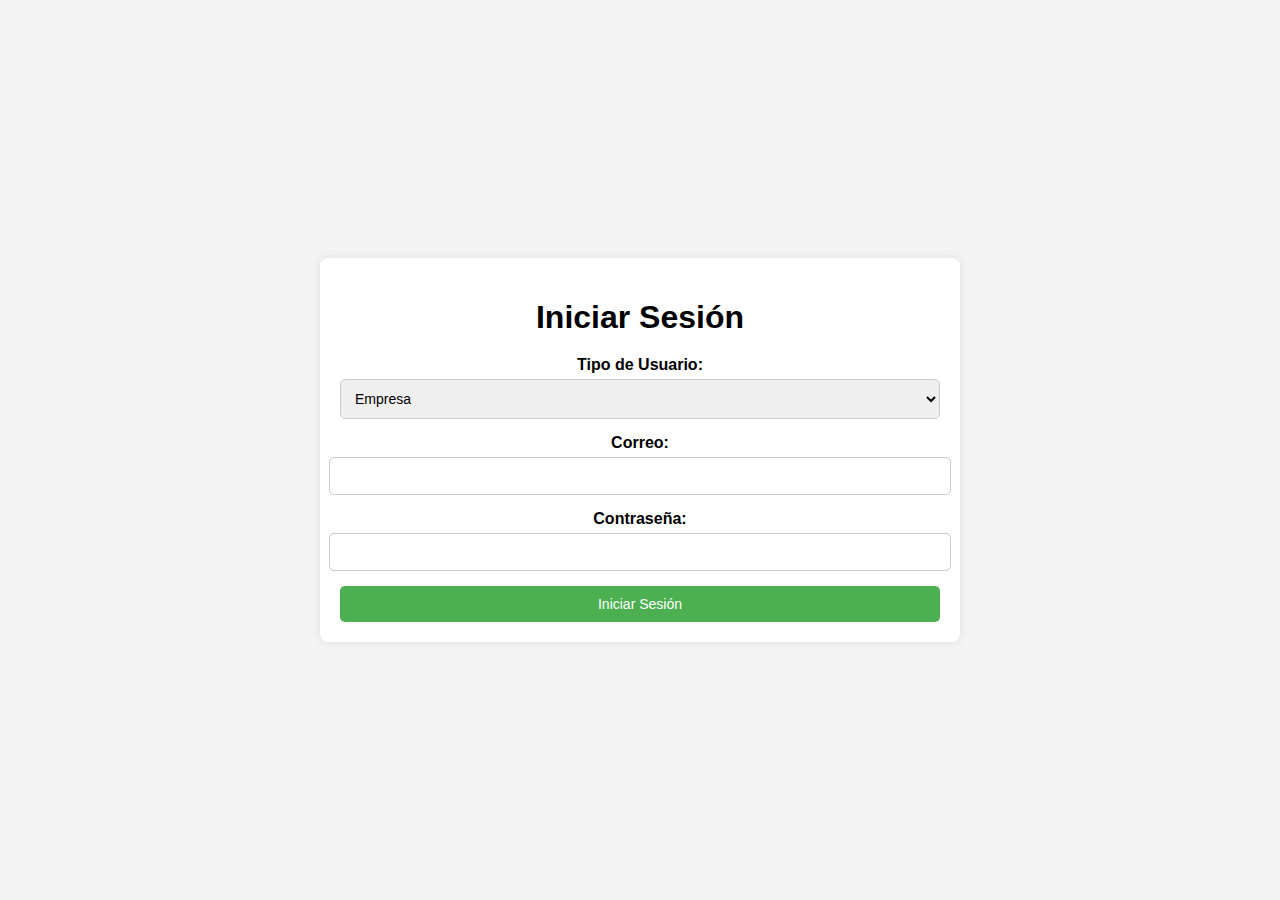
<file: templates/login.html>
<!DOCTYPE html>
<html lang="en">
<head>
    <meta charset="UTF-8">
    <meta name="viewport" content="width=device-width, initial-scale=1.0">
    <title>Iniciar Sesión</title>
    <link rel="stylesheet" href="/static/css/styles.css">
</head>
<body>
    <div class="container">
        <h1>Iniciar Sesión</h1>
        <form action="/login" method="POST">
            <div class="form-group">
                <label for="user_type">Tipo de Usuario:</label>
                <select id="user_type" name="user_type" required>
                    <option value="empresa">Empresa</option>
                    <option value="persona">Persona</option>
                </select>
            </div>
            
            <div class="form-group">
                <label for="email">Correo:</label>
                <input type="email" id="email" name="email" required>
            </div>
            
            <div class="form-group">
                <label for="password">Contraseña:</label>
                <input type="password" id="password" name="password" required>
            </div>
            
            <button type="submit">Iniciar Sesión</button>
        </form>
    </div>
    <script src="/static/js/main.js"></script>
</body>
</html>
</file>
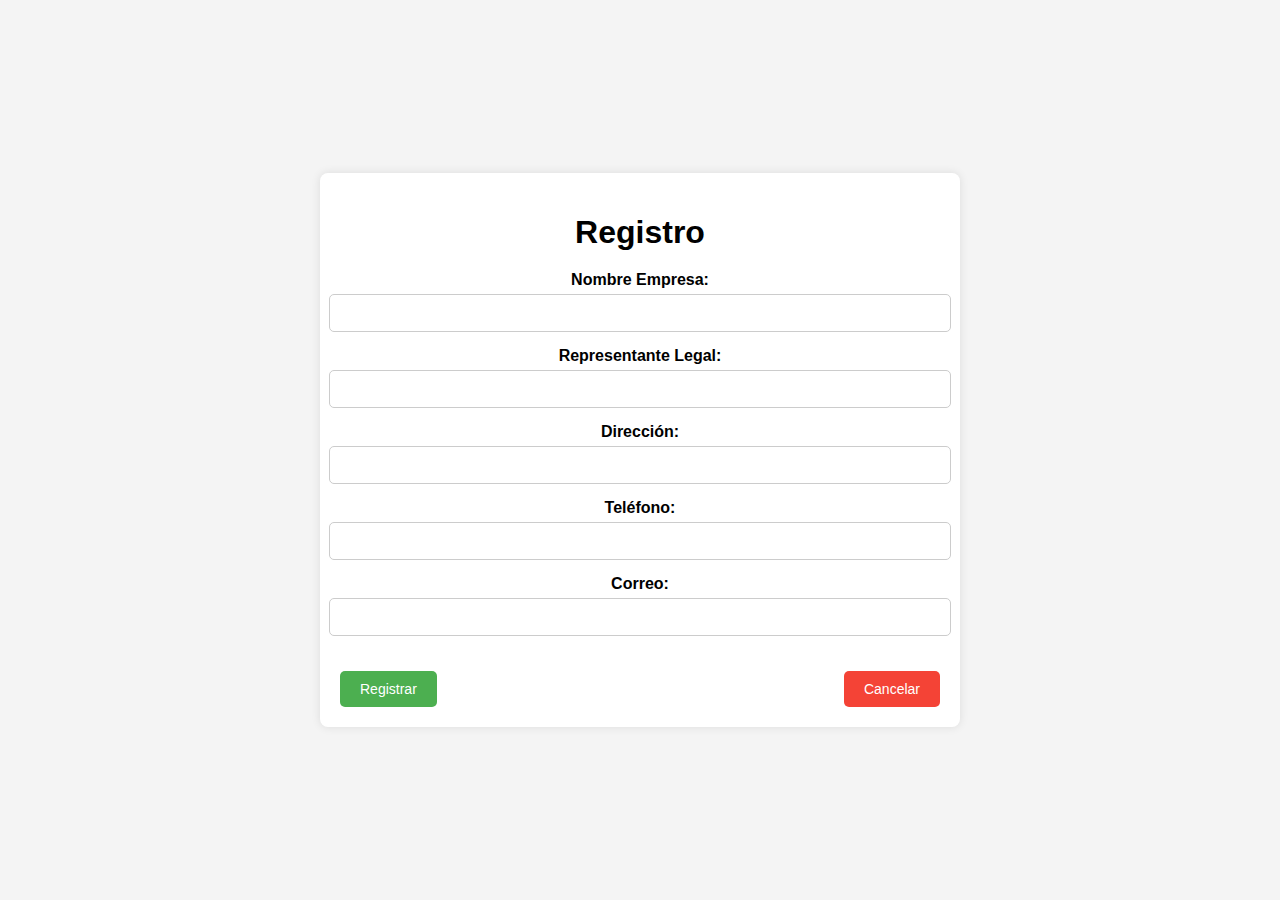
<file: templates/register.html>
<!DOCTYPE html>
<html lang="en">
<head>
    <meta charset="UTF-8">
    <meta name="viewport" content="width=device-width, initial-scale=1.0">
    <title>Registro</title>
    <link rel="stylesheet" href="/static/css/styles.css">
</head>
<body>
    <div class="container">
        <h1>Registro</h1>
        <form action="/register_empresa" method="POST">
            <div class="form-group">
                <label for="nombre">Nombre Empresa:</label>
                <input type="text" id="nombre" name="nombre" required>
            </div>
            <div class="form-group">
                <label for="representante">Representante Legal:</label>
                <input type="text" id="representante" name="representante" required>
            </div>
            <div class="form-group">
                <label for="direccion">Dirección:</label>
                <input type="text" id="direccion" name="direccion" required>
            </div>
            <div class="form-group">
                <label for="telefono">Teléfono:</label>
                <input type="tel" id="telefono" name="telefono" required>
            </div>
            <div class="form-group">
                <label for="correo">Correo:</label>
                <input type="email" id="correo" name="correo" required>
            </div>
            <div class="form-actions">
                <button type="submit">Registrar</button>
                <button type="button" onclick="window.location.href='/'">Cancelar</button>
            </div>
        </form>
    </div>
    <script src="/static/js/main.js"></script>
</body>
</html>
</file>
<file: static/css/styles.css>
/* CSS */
.popup {
    display: none;
    position: absolute;
    z-index: 1;
    left: 40%;
    top: 0%; /* Ajustado para mostrar el popup en la parte superior */
    transform: translateX(-50%);
    width: auto;
    height: auto;
    overflow: auto;
    background-color: rgba(0, 0, 0, 0.4);
    justify-content: center;
    align-items: center;
    padding: 20px;
    background-color: white;
    box-shadow: 0 0 10px rgba(0,0,0,0.1);
    cursor: move;
}


/* Estilos para el popup independiente */
.independent-popup {
    background-color: rgba(255, 255, 255, 0.9); /* Fondo semi-transparente */
    border: 2px solid #ff5722; /* Borde naranja */
    border-radius: 10px;
}

.independent-popup .popup-content {
    padding: 20px;
}

.independent-popup .close {
    color: #ff5722; /* Color del botón de cierre naranja */
}

.popup-content {
    background-color: white;
    margin: auto;
    padding: 20px;
    border: 1px solid #888;
    width: 80%;
    /*max-width: 500px;*/
    border-radius: 10px;
    box-shadow: 0 0 10px rgba(0, 0, 0, 0.1);
    position: relative;
}

.close {
    color: #aaa;
    float: right;
    font-size: 20px;
    font-weight: bold;
    cursor: pointer;
}

.close:hover,
.close:focus {
    color: black;
    text-decoration: none;
    cursor: pointer;
}

body {
    display: flex;
    flex-direction: column;
    margin: 0;
    font-family: Arial, sans-serif;
    margin: 0;
    font-family: Arial, sans-serif;
    display: flex;
    justify-content: center;
    align-items: center;
    min-height: 100vh;
    background-color: #f4f4f4;
    height: 100vh;
}

.container {
    width: 90%;
    max-width: 600px;
    background-color: white;
    box-shadow: 0 0 10px rgba(0, 0, 0, 0.1);
    padding: 20px;
    border-radius: 8px;
    text-align: center;
}

header {
    background-color: #f8f8f8;
    padding: 10px;
    text-align: center;
    border-bottom: 1px solid #ddd;
    display: flex;
    justify-content: center;
    gap: 10px;
    margin-bottom: 20px;
}

nav {
    background-color: #4CAF50;
    color: white;
    padding: 15px;
    text-align: center;
    display: flex;
    justify-content: center;
    gap: 10px;
    margin-bottom: 20px;
}

aside {
    display: flex;
    justify-content: center;
    gap: 10px;
    padding: 20px;
    background-color: #f0f0f0;
    border-top: 1px solid #ddd;
}

button {
    padding: 10px 20px;
    font-size: 14px;
    cursor: pointer;
    border: none;
    border-radius: 5px;
    background-color: #4CAF50;
    color: white;
    transition: background-color 0.3s;
}

button:hover {
    background-color: #45a049;
}

button[type="button"] {
    background-color: #f44336;
}

button[type="button"]:hover {
    background-color: #d32f2f;
}

main {
    padding: 10px;
}

h1 {
    margin-bottom: 20px;
}

h2 {
    text-align: center;
    margin-top: 0;
}

ul {
    list-style-type: none;
    padding: 0;
}

li {
    padding: 10px;
    border-bottom: 1px solid #ddd;
}

li:last-child {
    border-bottom: none;
}

form {
    display: flex;
    flex-direction: column;
    gap: 15px;
}

.form-group {
    display: flex;
    flex-direction: column;
    align-items: center;
    justify-content: flex-start;
    align-content: space-around;
}

label {
    margin-bottom: 5px;
    font-weight: bold;
}

input, select {
    width: 100%;
    padding: 10px;
    border: 1px solid #ccc;
    border-radius: 5px;
    font-size: 14px;
}

input[type="text"],
input[type="email"],
input[type="file"] {
    width: 100%;
    padding: 10px;
    border: 1px solid #ccc;
    border-radius: 5px;
    font-size: 14px;
}

textarea {
    resize: vertical;
}

.form-actions {
    display: flex;
    justify-content: space-between;
    gap: 10px;
    margin-top: 20px;
}

/* Estilos específicos para el popup de crear hoja de vida */
#popup_resume {
    display: none;
    position: fixed; /* Cambiado a fixed para que se mueva libremente */
    z-index: 1;
    width: auto;
    height: auto;
    overflow: auto;
    background-color: rgba(0, 0, 0, 0.4); /* Black w/ opacity */
    justify-content: center;
    align-items: center;
    padding: 20px;
    background-color: white;
    box-shadow: 0 0 10px rgba(0,0,0,0.1);
    cursor: move; /* Cursor que indica que es arrastrable */
}

#popup_resume .popup-content {
    background-color: white;
    padding: 20px;
}

#popup_resume .close {
    color: #aaa; /* Color del botón de cierre gris */
    float: right;
    font-size: 20px;
    font-weight: bold;
    cursor: pointer;
}
#popup_resume .close:hover,
#popup_resume .close:focus {
    color: black;
    text-decoration: none;
    cursor: pointer;
}

/* Ajustes de posición y estilo específicos */
#popup_vacancy {
    background-color: rgba(255, 255, 255, 0.9); /* Fondo semi-transparente */
    border: 0px;  /* Borde naranja */
    border-radius: 10px;
    transform: translate(0%, 0%);
    cursor: auto; /* Cursor que indica que es arrastrable */
}

#popup_vacancy .popup-content {
    padding: 20px;
}

#popup_vacancy .close {
    color: #ff5722; /* Color del botón de cierre naranja */
}
/* styles.css */
.popup-content form {
    max-width: 400px; /* Ajusta el ancho máximo del formulario */
}

.popup-content .form-group {
    margin-bottom: 20px; /* Añade espacio entre cada grupo de campo */
}

.popup-content label {
    display: block;
    margin-bottom: 5px;
}

.popup-content input[type="text"],
.popup-content input[type="email"],
.popup-content input[type="date"],
.popup-content textarea {
    width: 100%; /* Haz que los campos de texto y área de texto ocupen todo el ancho disponible */
    padding: 8px;
    border: 1px solid #ccc;
    border-radius: 4px;
    box-sizing: border-box;
}

.popup-content textarea {
    height: 100px; /* Ajusta la altura del área de texto */
}

.popup-content .form-actions {
    margin-top: 20px; /* Añade espacio sobre los botones */
}

.popup-content .form-actions button {
    margin-right: 10px; /* Añade espacio entre los botones */
    padding: 10px 20px; /* Ajusta el tamaño de los botones */
    border: none;
    border-radius: 4px;
    cursor: pointer;
}

.popup-content .form-actions button[type="submit"] {
    background-color: #4CAF50;
    color: white;
}

.popup-content .form-actions button[type="button"] {
    background-color: #bbb;
    color: black;
}
/* styles.css */
.popup-content form {
    max-width: 400px; /* Ajusta el ancho máximo del formulario */
}

.popup-content .form-group {
    margin-bottom: 20px; /* Añade espacio entre cada grupo de campo */
}

.popup-content label {
    display: block;
    margin-bottom: 5px;
}

.popup-content input[type="text"],
.popup-content input[type="email"],
.popup-content input[type="date"],
.popup-content textarea {
    width: 100%; /* Haz que los campos de texto y área de texto ocupen todo el ancho disponible */
    padding: 8px;
    border: 1px solid #ccc;
    border-radius: 4px;
    box-sizing: border-box;
}

.popup-content textarea {
    height: 100px; /* Ajusta la altura del área de texto */
}

.popup-content .form-actions {
    margin-top: 20px; /* Añade espacio sobre los botones */
}

.popup-content .form-actions button {
    margin-right: 10px; /* Añade espacio entre los botones */
    padding: 10px 20px; /* Ajusta el tamaño de los botones */
    border: none;
    border-radius: 4px;
    cursor: pointer;
}

.popup-content .form-actions button[type="submit"] {
    background-color: #4CAF50;
    color: white;
}

.popup-content .form-actions button[type="button"] {
    background-color: #bbb;
    color: black;
}
</file>
